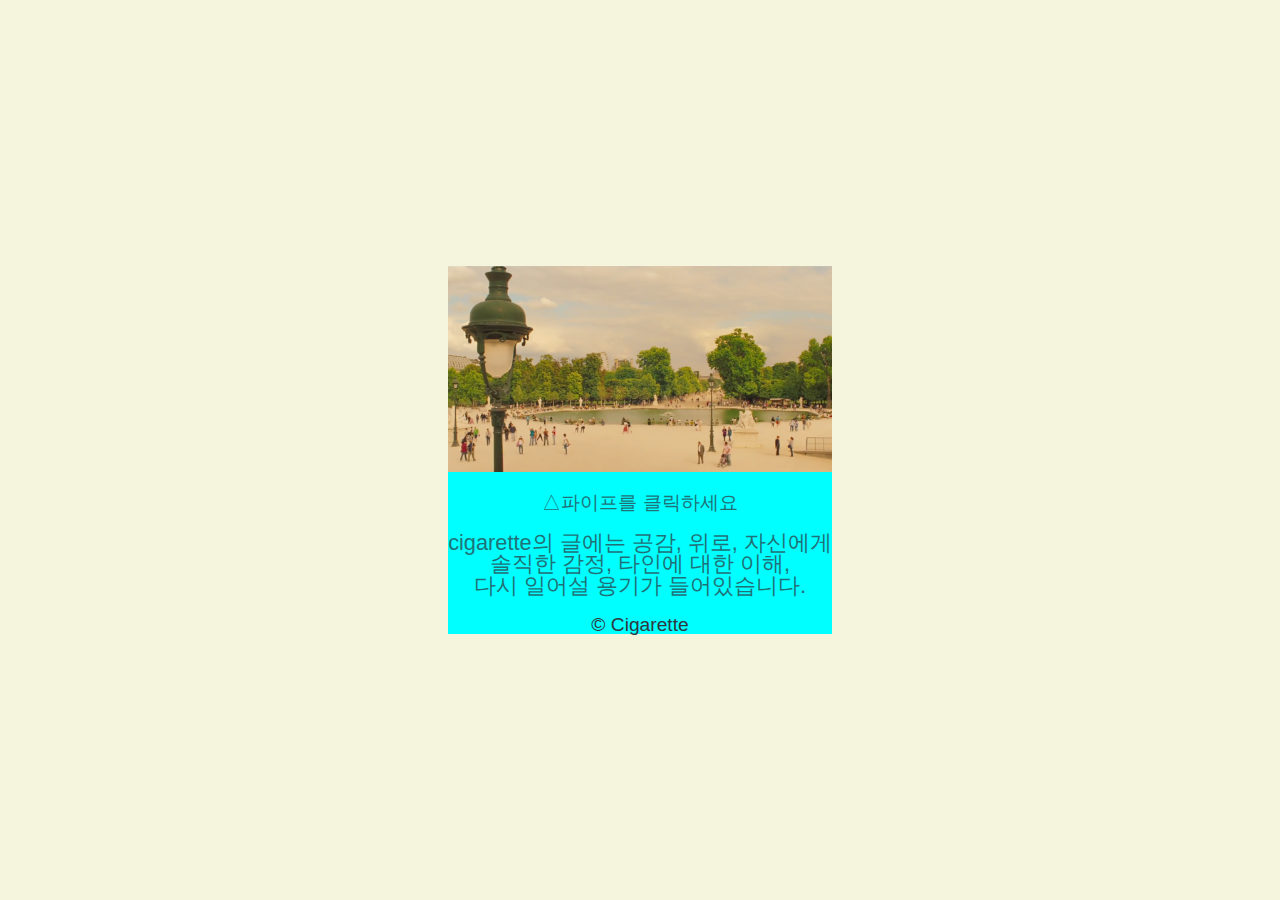
<file: practice.html>
<!DOCTYPE html>
<html lang="en">
<head>
    <link rel="stylesheet" href="css/style.css">
    <meta charset="UTF-8">
    <meta http-equiv="X-UA-Compatible" content="IE=edge">
    <meta name="viewport" content="width=device-width, initial-scale=1.0">
    <title>Cigarette</title>
</head>
<body>
<div class="onee">
    <div class="one">
        <a>
            <img src="img/2.png">
        </a>
        <div class="welcome_desc">
            <p class="welcome_text_s">
                △파이프를 클릭하세요
            </p>
            <p class="welcome_text">
                cigarette의 글에는 공감, 위로, 자신에게 솔직한 감정, 타인에 대한 이해,
            </p>
            <p class="welcome_text">
                다시 일어설 용기가 들어있습니다.
            </p>
            <p class="welcome_end">&copy; Cigarette</h1>
        </div>
    </div>

    <div class="two"></div>

</div>

</body>
</html>
</file>
<file: css/style.css>
@import "reset.css";
@import "variables.css";
@import "practice.css";
/*components*/


/*screens*/
@import "screens/index.css";
@import "screens/card.css";
@import "screens/welcome.css";
@import "screens/tobacco.css";

body {
    color: #2e363e;
    font-family: -apple-system, BlinkMacSystemFont, 'Segoe UI', Roboto, Oxygen, Ubuntu, Cantarell, 'Open Sans', 'Helvetica Neue', sans-serif;
    height: 100vh;
    width: 100vw;
    background-color: #f4f5dc;
    display: flex;
    align-items: center;
    justify-content: center;
    position: relative;

}

.hidden {
    display: none;
}
</file>
